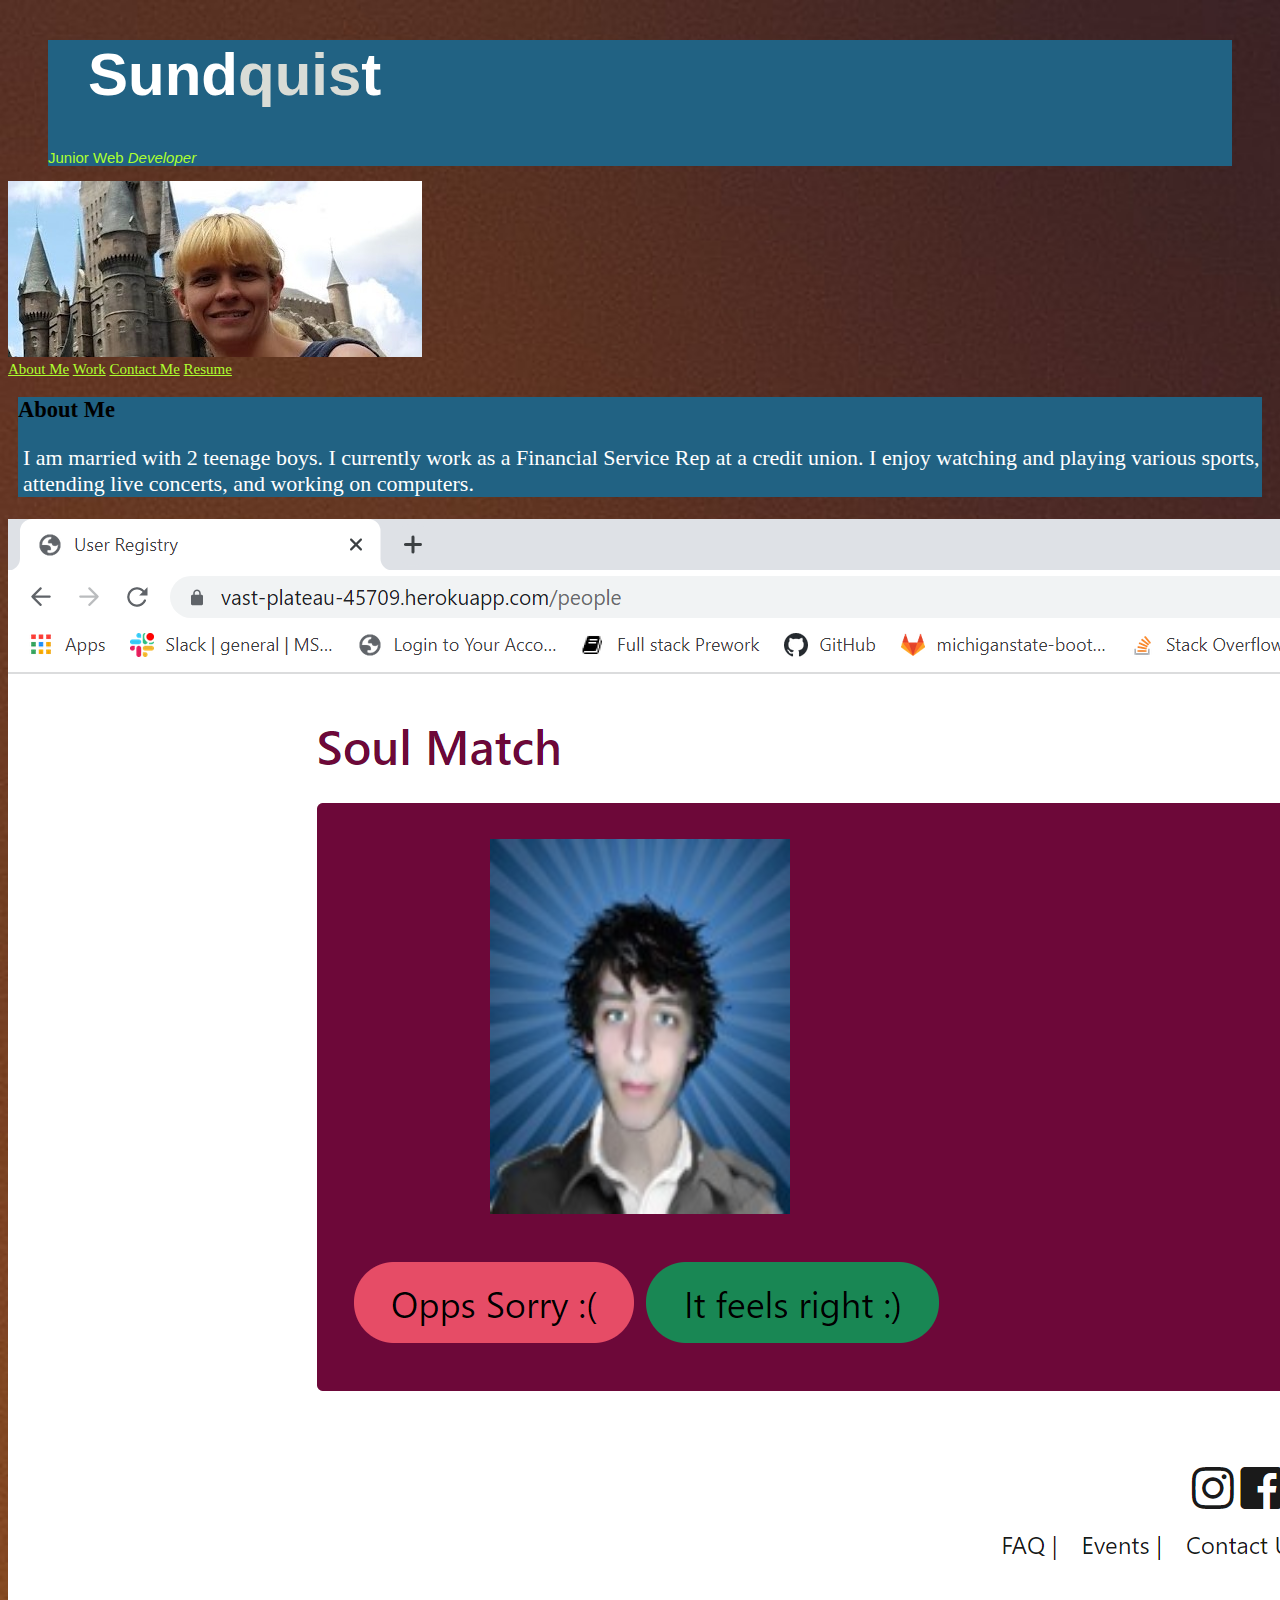
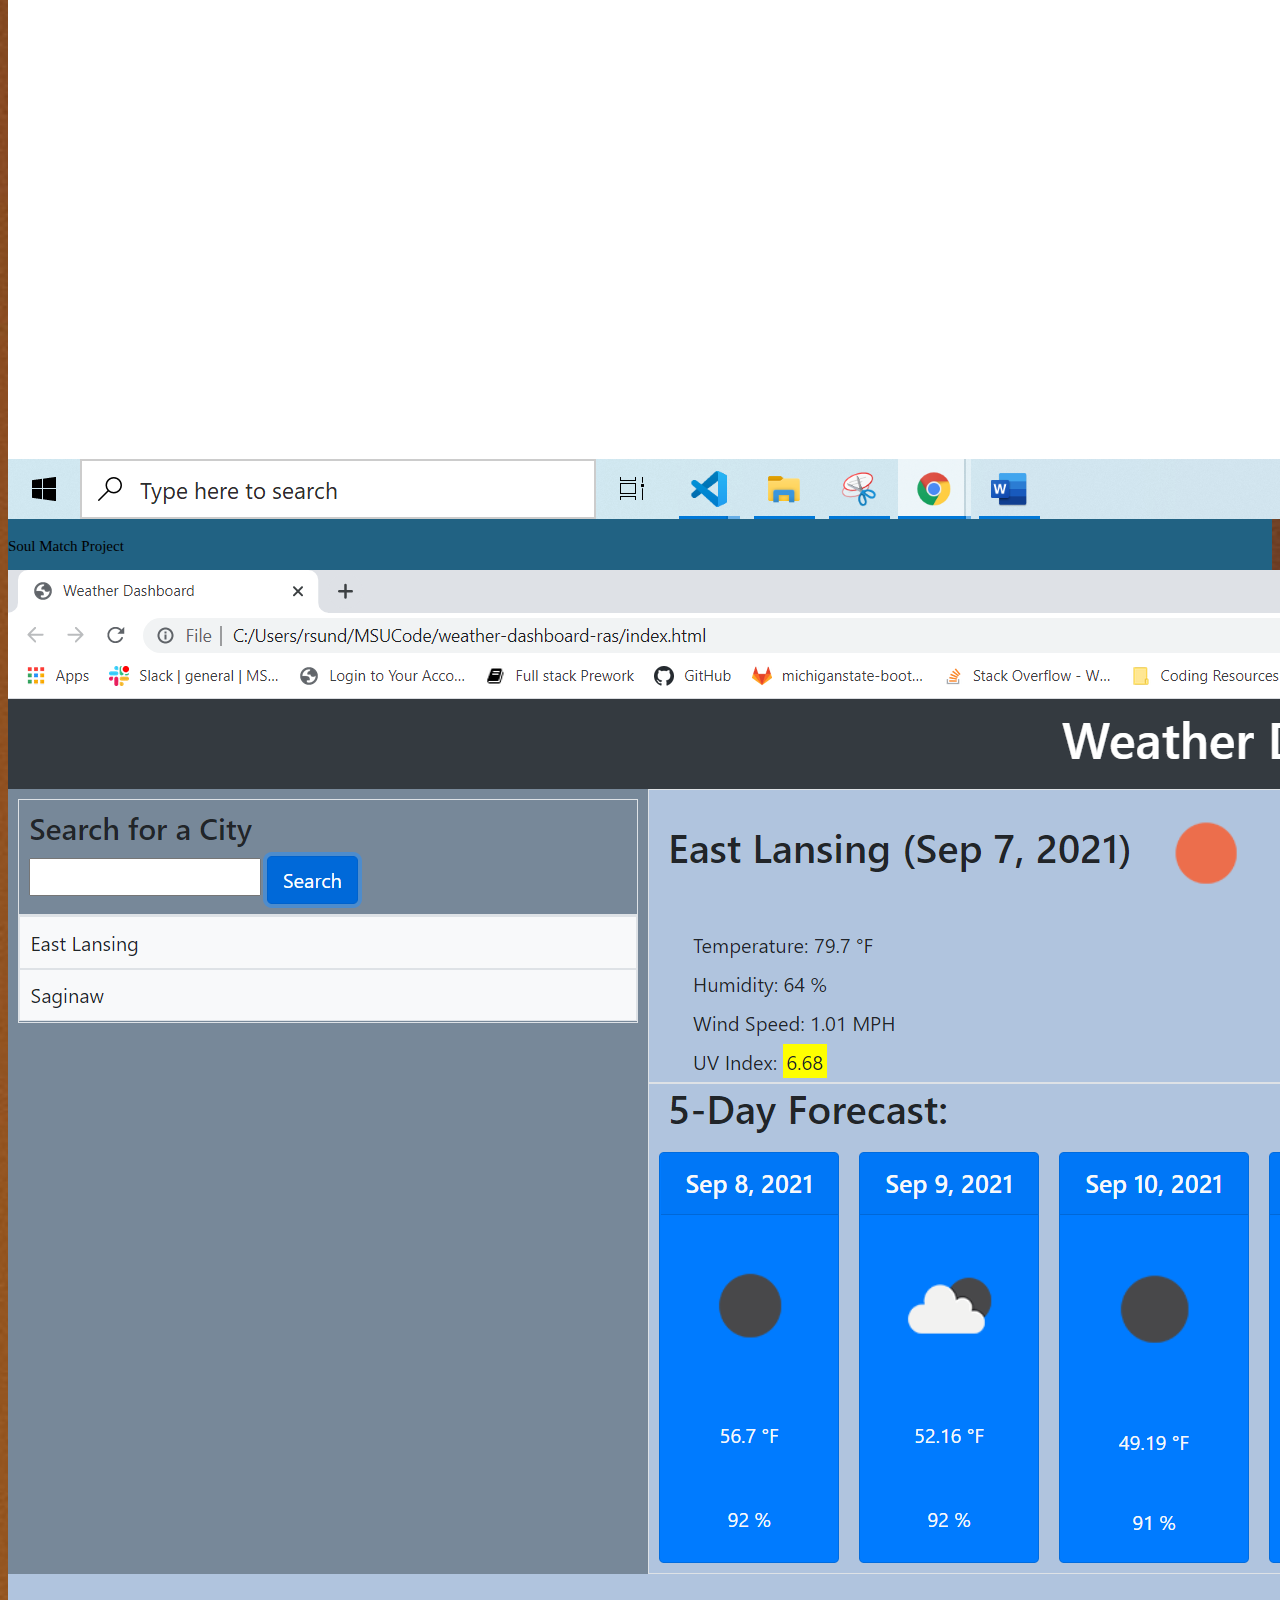
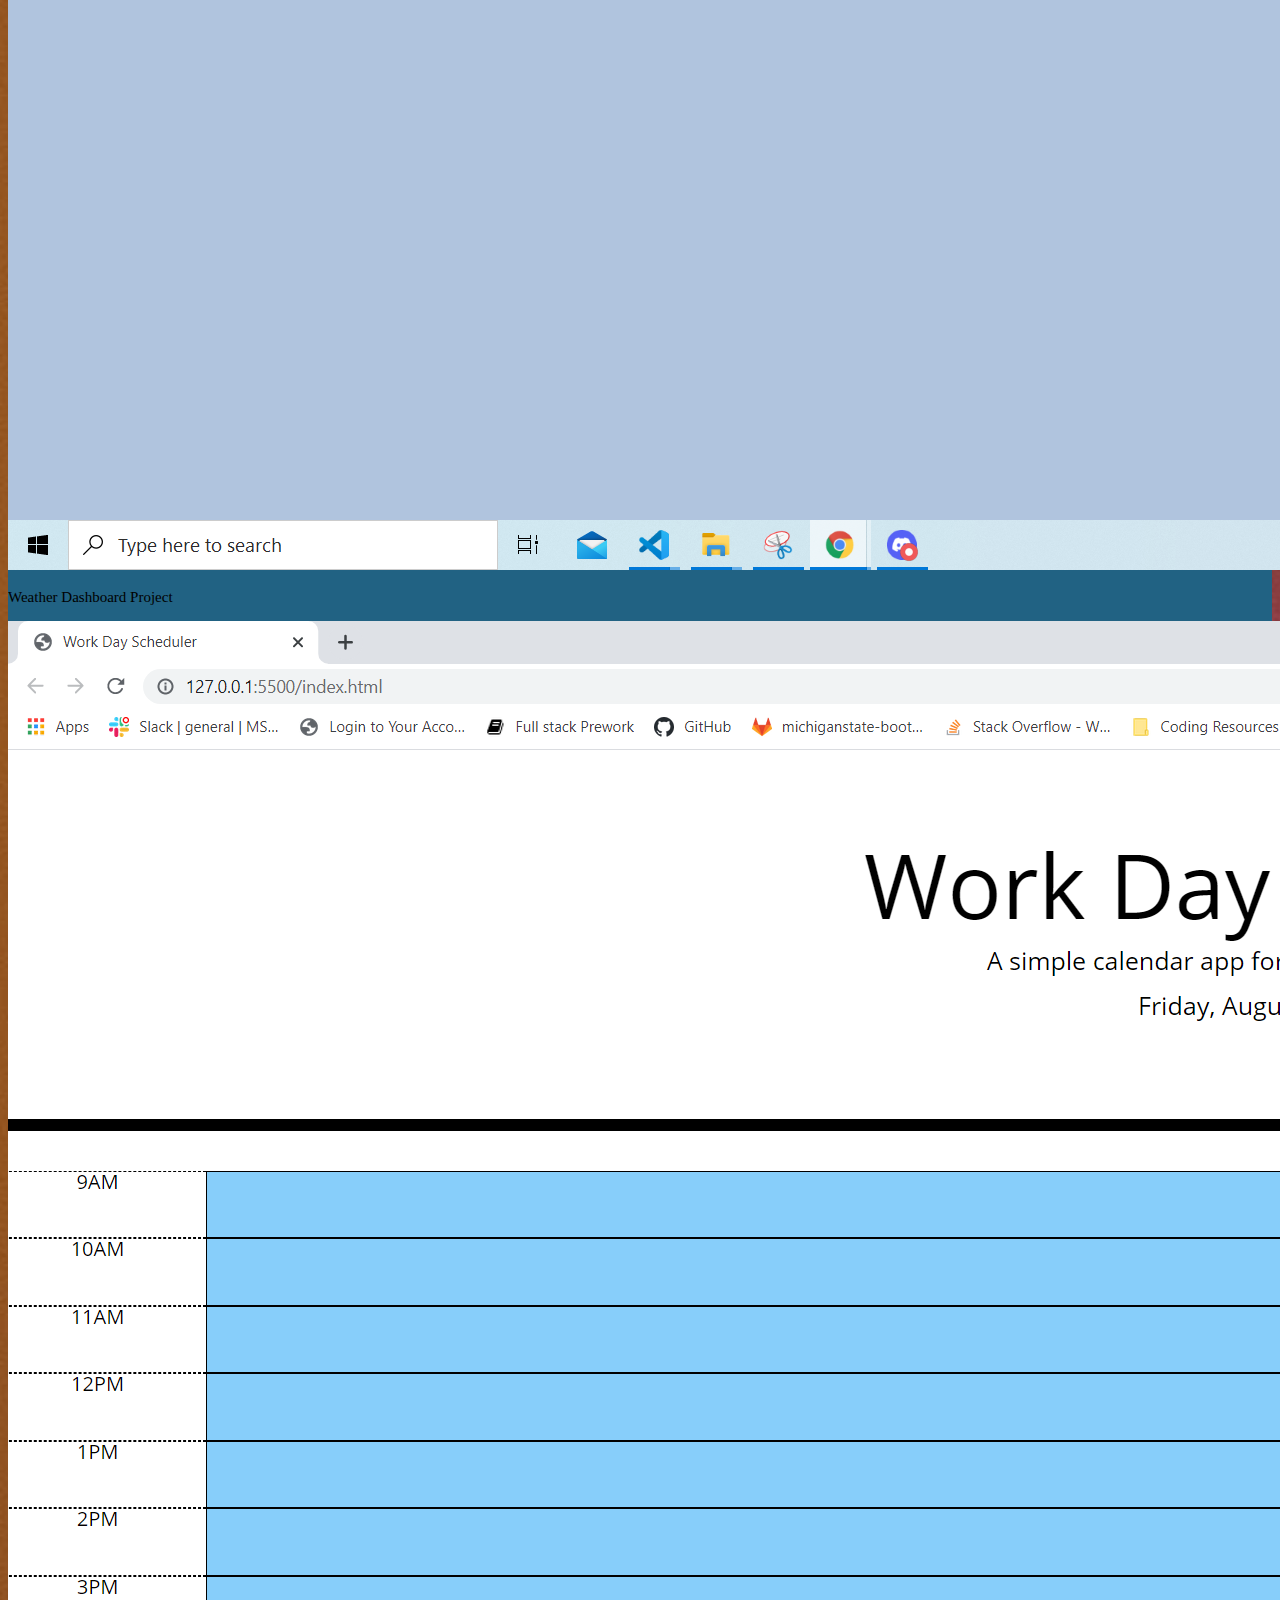
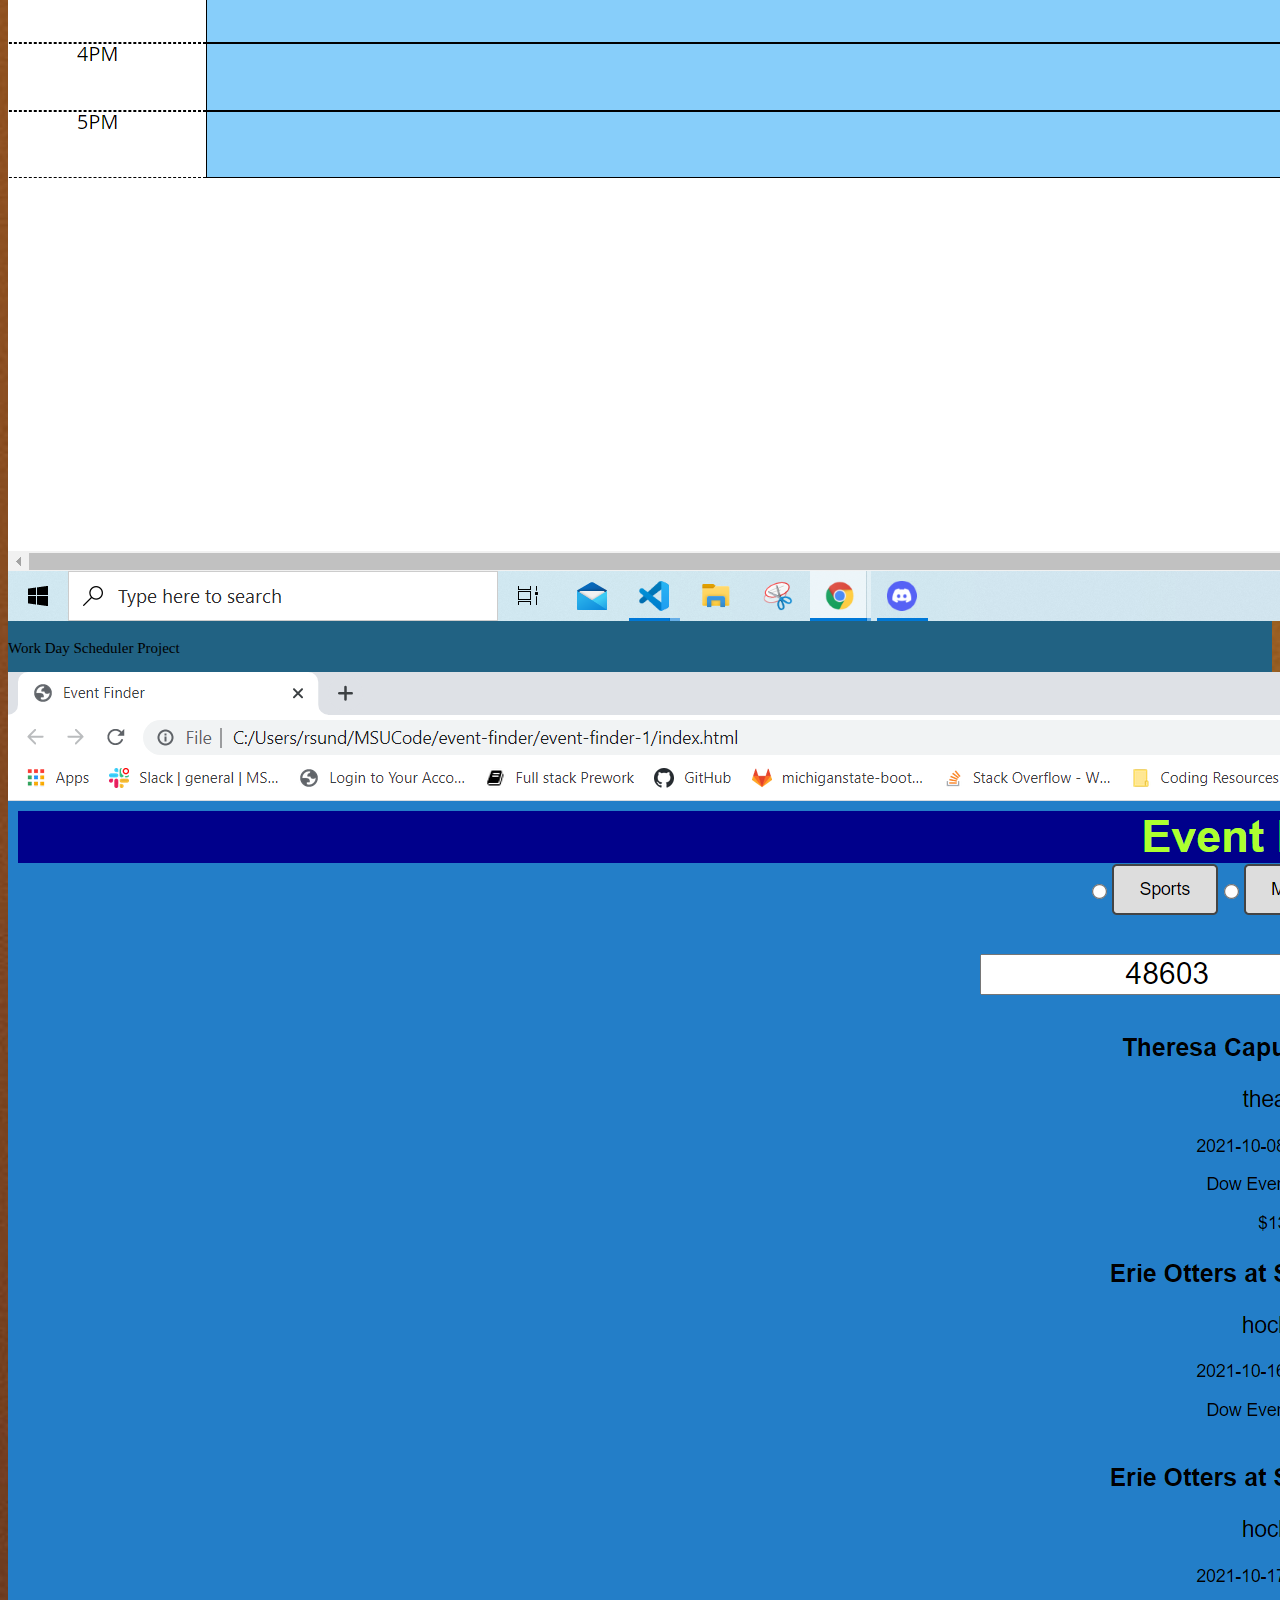
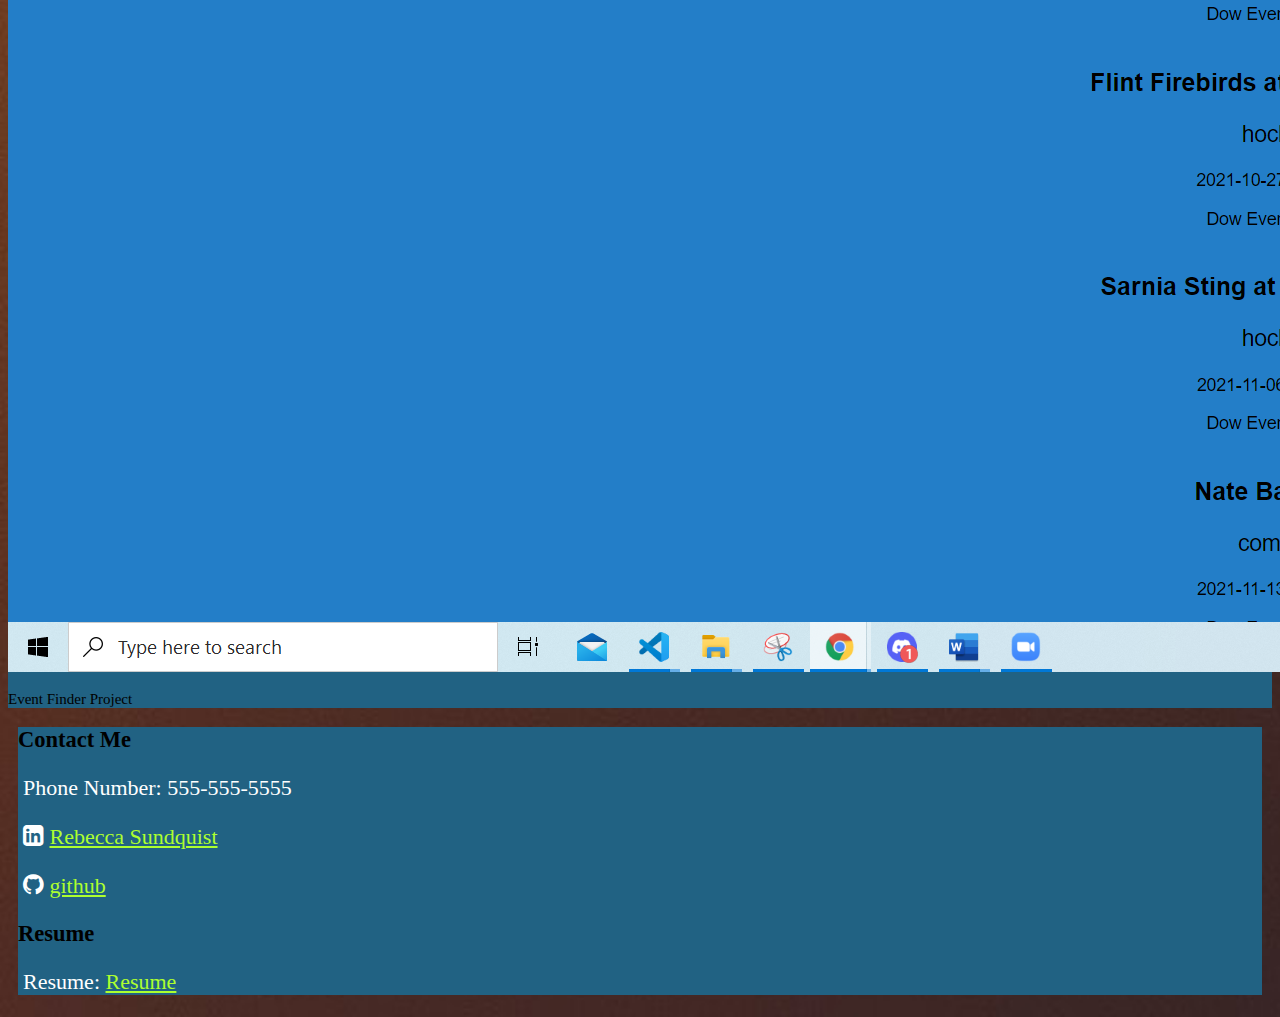
<file: index.html>
<!DOCTYPE html>
<html lang="en">

<head>
  <meta charset="UTF-8">
  <meta http-equiv="X-UA-Compatible" content="IE=edge">
  <meta name="viewport" content="width=device-width, initial-scale=1.0">
  <link href="https://cdn.jsdelivr.net/npm/bootstrap@5.1.1/dist/css/bootstrap.min.css" rel="stylesheet"
    integrity="sha384-F3w7mX95PdgyTmZZMECAngseQB83DfGTowi0iMjiWaeVhAn4FJkqJByhZMI3AhiU" crossorigin="anonymous">
  <link rel="stylesheet" href="https://cdnjs.cloudflare.com/ajax/libs/font-awesome/4.7.0/css/font-awesome.min.css">

  <link rel="stylesheet" href="./Assets/CSS/style.css">

  <title>Sundquist Portfolio</title>
</head>
<nav class="d-grid gap-2 d-md-block p-2 m-4">
  <header class="border border-primary flex-1 d-flex flex-row justify-content-evenly align-content-center p-2 m-4">
    <figure class="header p-2 m-4">
      <blockquote class="blockquote">
        <h1>Sund<span class="quis">quis</span>t</h1>
      </blockquote>
      <figcaption class="blockquote-footer">
        Junior Web <cite title="Source Title">Developer</cite>
      </figcaption>
    </figure>

    <img src="./Assets/Images/Universal1.jpg" alt="Profile Pic">
    <nav class="d-grid gap-2 d-md-block p-2 m-4">
      <a href="#about-me" class="btn btn-primary" role="button">About Me</a>
      <a href="#work" class="btn btn-primary" role="button">Work</a>
      <a href="#contact-me" class="btn btn-primary" role="button">Contact Me</a>
      <a href="#resume" class="btn btn-primary" role="button">Resume</a>

    </nav>
</nav>
</header>

<body>
  <div class="containers ">
    <div class="row">
      <div class="col-sm-6">
        <div class=" section border border-primary d-flex flex-1 flex-column p-2 m-4" id="about-me">
          <h2>About Me</h2>
          <p class="paragraph">
            I am married with 2 teenage boys. I currently work as a Financial Service Rep at a credit union. I enjoy
            watching and playing various sports, attending live concerts, and working on computers.
          </p>
        </div>
      </div>
    </div>
  </div>
  <div class="container">
    <div class="row">
      <div class="col-sm-3">
        <div class="card border border-primary" style="width: 18rem;">
          <a href="https://vast-plateau-45709.herokuapp.com/
                        "><img src="Assets/Images/SoulMatch.png" class="card-img-top" alt="..."></a>
          <div class="card-body">
            <p class="card-text .order-md-0">Soul Match Project</p>
          </div>
        </div>
      </div>
      <div class="col-sm-3">
        <div class="card border border-primary" style="width: 18rem;">
          <a href="https://rsundquist.github.io/weatherDashboard-ras/"> <img src="Assets/Images/WeatherDashboard.png"
              class="card-img-top" alt="..."></a>
          <div class="card-body">
            <p class="card-text .order-md-1">Weather Dashboard Project</p>
          </div>
        </div>
      </div>
      <div class="col-sm-3">
        <div class="card border border-primary" style="width: 18rem;">
          <a href="https://rsundquist.github.io/work-day-scheduler-ras/"><img
              src="Assets/Images/workday-scheduler-screenshot.png" class="card-img-top" alt="..."></a>
          <div class="card-body">
            <p class="card-text .order-md-2">Work Day Scheduler Project</p>
          </div>
        </div>
      </div>
      <div class="col-sm-3">
        <div class="card border border-primary" style="width: 18rem;">
          <a href="https://rsundquist.github.io/event-finder/"> <img src="Assets/Images/EventFinder.png"
              class="card-img-top" alt="..."></a>
          <div class="card-body">
            <p class="card-text .order-md-3">Event Finder Project </p>
          </div>
        </div>
      </div>
    </div>
  </div>
  <div class="containers ">
    <div class="row">
      <div class="col-sm-6">
        <h2>Contact Me</h2>
        <p class="paragraph"> Phone Number: 555-555-5555 </p>
        <p class="paragraph"> <i class="fa fa-linkedin-square" style="font-size:24px"></i>
          <a href=https://www.linkedin.com/in/rebecca-sundquist-984756217>Rebecca
            Sundquist</a>
        </p>
        <p class="paragraph"> <i class="fa fa-github" style="font-size:24px"></i>
          <a href="https://github.com/rsundquist">github</a> </p>
      </div>
      <div class="col-sm-6">
        <h2>Resume</h2>
        <p class="paragraph"> Resume: <a href=Assets\BeckyResume.pdf>Resume</a>
        </p>
      </div>
    </div>

  </div>
  </div>
  </div>
</body>

</html>
</file>
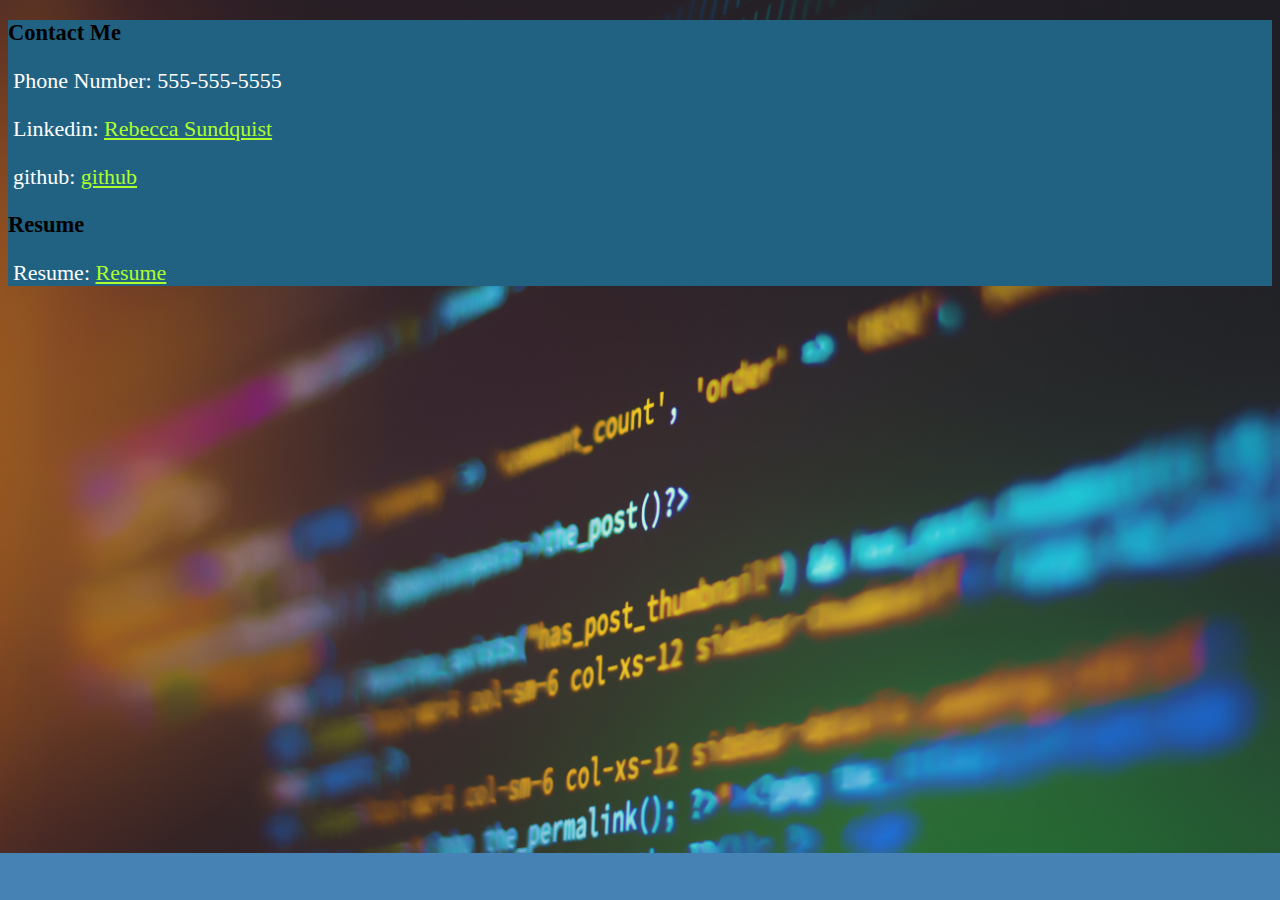
<file: sample.html>
<!DOCTYPE html>
<html lang="en">
<head>
    <meta charset="UTF-8">
    <meta http-equiv="X-UA-Compatible" content="IE=edge">
    <meta name="viewport" content="width=device-width, initial-scale=1.0">
    <link href="https://cdn.jsdelivr.net/npm/bootstrap@5.1.1/dist/css/bootstrap.min.css" rel="stylesheet" integrity="sha384-F3w7mX95PdgyTmZZMECAngseQB83DfGTowi0iMjiWaeVhAn4FJkqJByhZMI3AhiU" crossorigin="anonymous">
    <link rel="stylesheet" href="./Assets/CSS/style.css">
    
    <title>Sundquist Portfolio</title>
</head>
<body>
<div class="container">
    <div class="row">
      <div class="col-sm-6">
        <h2>Contact Me</h2>
        <p class="paragraph"> Phone Number: 555-555-5555 </p>
        <p class="paragraph"> Linkedin: <a href=https://www.linkedin.com/in/rebecca-sundquist-984756217>Rebecca Sundquist</a>
        </p>
        <p class="paragraph"> github: <a href="https://github.com/rsundquist">github</a> </p>
        </div>
      <div class="col-sm-6">
        <h2>Resume</h2>
        <p class="paragraph"> Resume: <a href=Assets\BeckyResume.pdf>Resume</a> 
        </p>
      </div>
    </div>
    
  </div>
</body>
</html>
</file>
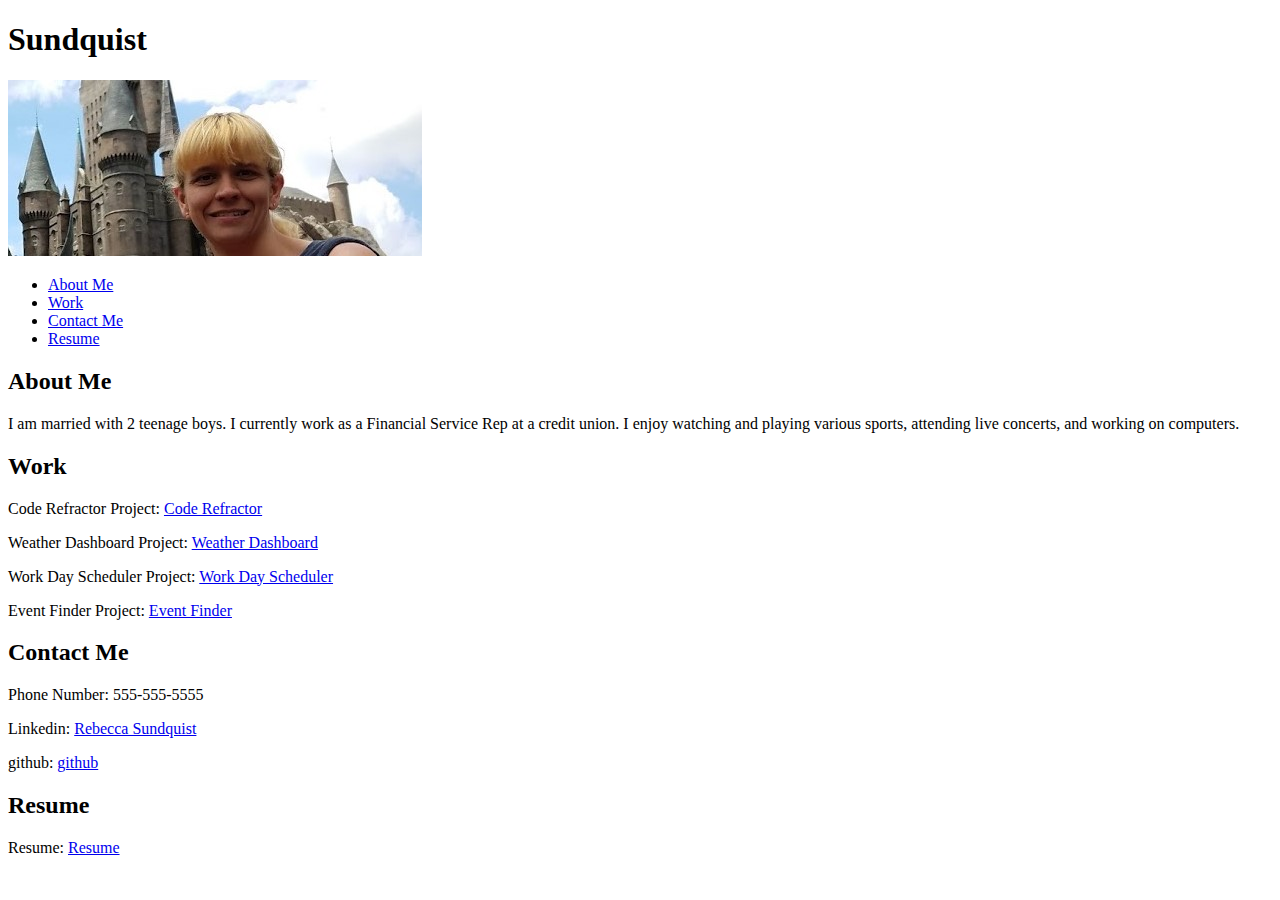
<file: test.html>
<!DOCTYPE html>
<html lang="en">
<head>
    <meta charset="UTF-8">
    <meta http-equiv="X-UA-Compatible" content="IE=edge">
    <meta name="viewport" content="width=device-width, initial-scale=1.0">
    <link href="https://cdn.jsdelivr.net/npm/bootstrap@5.1.1/dist/css/bootstrap.min.css" rel="stylesheet" integrity="sha384-F3w7mX95PdgyTmZZMECAngseQB83DfGTowi0iMjiWaeVhAn4FJkqJByhZMI3AhiU" crossorigin="anonymous">
    <!-- <link rel="stylesheet" href="./Assets/CSS/style.css">
     -->
    <title>Sundquist Portfolio</title>
</head>
<body>
<header class="header">
    <h1>Sund<span class="quis">quis</span>t</h1>
    <img src="./Assets/Images/Universal1.jpg" alt="Profile Pic">
    <nav>
        <ul>
            <li>
                <a href="#about-me">About Me</a>
            </li>
            <li>
                <a href="#work">Work</a>
            </li>
            <li>
                <a href="#contact-me">Contact Me</a>
            </li>
            <li>
                <a href="#resume">Resume</a>
            </li>
        </ul>
    </nav>
</header>
<div class="container"  id="about-me">
    <h2>About Me</h2>
    <p class="paragraph">
        I am married with 2 teenage boys.  I currently work as a Financial Service Rep at a credit union.  I enjoy watching and playing various sports, attending live concerts, and working on computers.
        
        <!-- <div class="picture">
            <img src="Assets/Images/Detroit-sports-M-State-2.jpg" alt="Sports"/>   
        </div> -->
        
    </p>
</div>

<div class="container" id="work">
    <h2>Work</h2>
    <p class="paragraph"> Code Refractor Project: <a href="https://github.com/rsundquist/code-refractor-ras.git"> Code Refractor</a></p>
    <p class="paragraph"> Weather Dashboard Project: <a href="https://rsundquist.github.io/weatherDashboard-ras/">Weather Dashboard</a></p>
    <p class="paragraph"> Work Day Scheduler Project: <a href= "https://rsundquist.github.io/work-day-scheduler-ras/"> Work Day Scheduler</a></p>
    <p class="paragraph"> Event Finder Project: <a href="https://rsundquist.github.io/event-finder/"> Event Finder</a></p>
</div>
<div class="container" id="contact-me">
    <h2>Contact Me</h2>
    <p class="paragraph"> Phone Number: 555-555-5555 </p>
    <p class="paragraph"> Linkedin: <a href=https://www.linkedin.com/in/rebecca-sundquist-984756217>Rebecca Sundquist</a>
    </p>
    <p class="paragraph"> github: <a href="https://github.com/rsundquist">github</a> </p>
</div>

<div class="container" id="resume">
    <h2>Resume</h2>
    <p class="paragraph"> Resume: <a href=Assets\BeckyResume.pdf>Resume</a> 
    </p>
</div>

<script src="https://cdn.jsdelivr.net/npm/bootstrap@5.1.1/dist/js/bootstrap.bundle.min.js" integrity="sha384-/bQdsTh/da6pkI1MST/rWKFNjaCP5gBSY4sEBT38Q/9RBh9AH40zEOg7Hlq2THRZ" crossorigin="anonymous"></script>

</body>
</html>
</file>
<file: Assets/CSS/style.css>
body {    
    background-image: url("../Images/codingBackground.jpg");
    background-repeat: no-repeat;
    background-size: cover;
    background-color: steelblue;
    font-size: 15px;
}

h1 {
    font-size: 20px;
    font-weight: bold;
}

.Source-Title {
    color: white
}

.header {
    font-family: 'Trebuchet MS', 'Lucida Sans Unicode', 'Lucida Grande', 'Lucida Sans', Arial, sans-serif;
    background-color: #216283;
    color: #ffffff;
}

.header h1 {
    font-size: 60px;
}

.header h1 .quis {
    color: #d9dcd6;
}

.header img {
    width: 200px;
    height:auto
    padding-left 20px;
}

.picture img{
    width: 300px;
    height: 300px;
    display: inline-block;
    overflow: hidden; 
}

.header nav {
    font-family: 'Gill Sans', 'Gill Sans MT', Calibri, 'Trebuchet MS', sans-serif;
    font-size: 30px;
}

.section {
    background-color: #216283 ;
}



.container {
    background-color: #216283 ;
    margin-top: 20px;
}

.containers {
    background-color: #216283 ; 
    margin-top: 20px;
    margin: 10px;
}

.h2 {
    font-size: 42px;
    color:white;
    padding-left: 5px;
}
.paragraph {
    color: white;
    font-size: 22px;
    padding-left: 5px;
}

a {
    color: greenyellow;
}

.blockquote-footer {
    color:greenyellow;
}

@media screen and (max-width: 480px) {
 
    .header img {
        width: 30px;
        height:auto
    }
}
</file>
